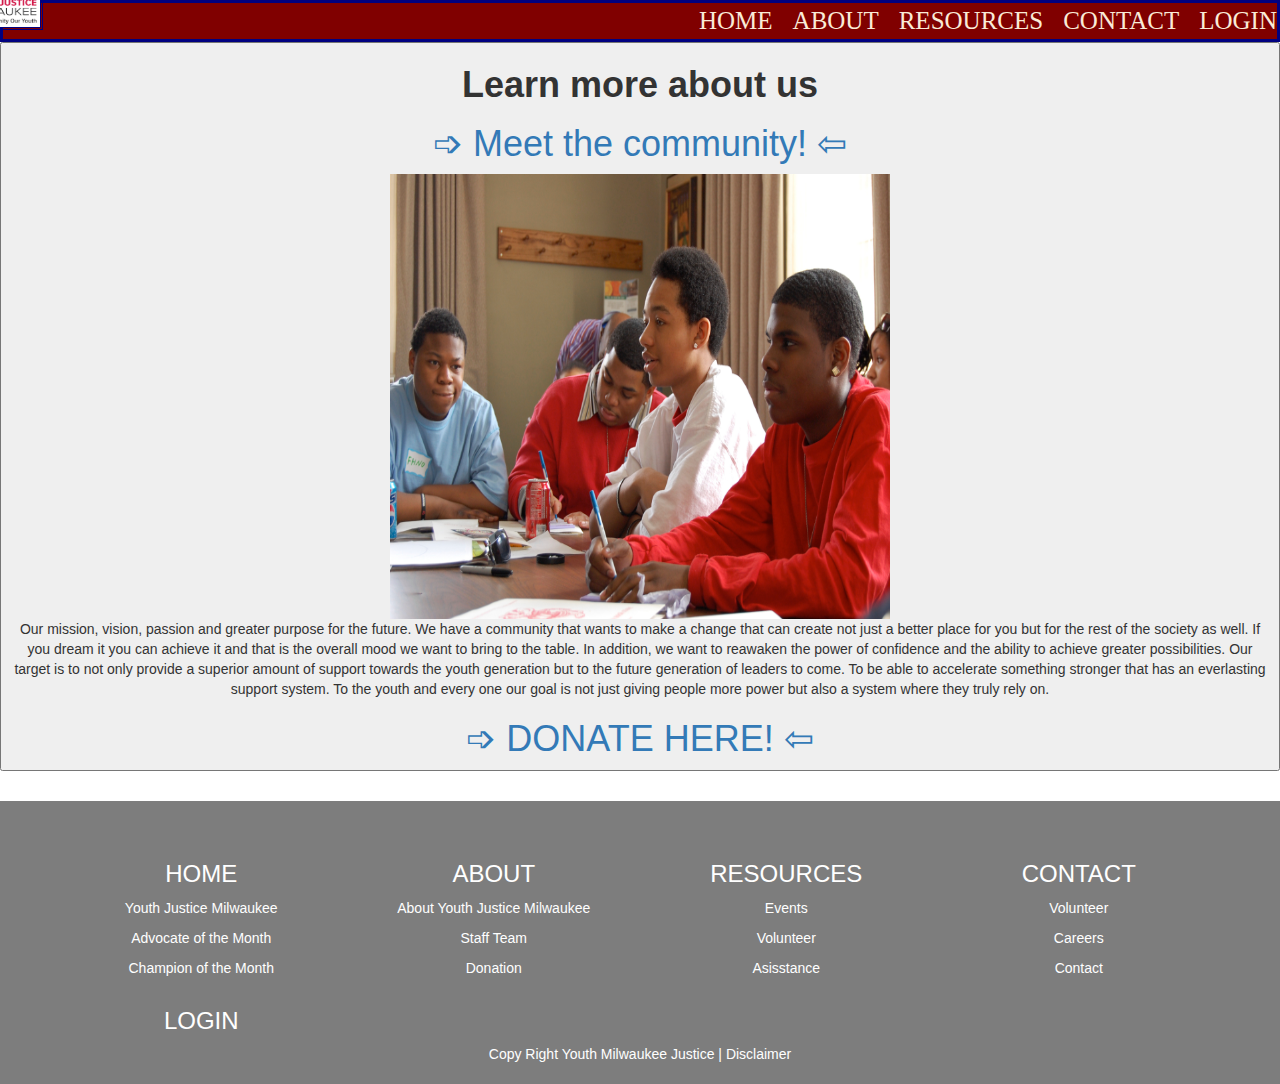
<file: ContactPage/Pages/about.html>
<!DOCTYPE html>
<html lang="en">

<head>
    <meta charset="UTF-8">
    <meta name="viewport" content="width=device-width, initial-scale=1.0">
    <meta http-equiv="X-UA-Compatible" content="ie=edge">
    <!-- <link rel="stylesheet" href="../ContactPage/Styles/Global.css"> -->
    <link rel="stylesheet" href="../Styles/Contact.css">
    <link rel="stylesheet" href="../Styles/Global.css">
    <link rel="stylesheet" href="../Styles/homepage.css">


    <link href="https://fonts.googleapis.com/css?family=Lobster+Two&display=swap" rel="stylesheet">
    <link rel="stylesheet" href="https://stackpath.bootstrapcdn.com/bootstrap/3.4.1/css/bootstrap.min.css"
        integrity="sha384-HSMxcRTRxnN+Bdg0JdbxYKrThecOKuH5zCYotlSAcp1+c8xmyTe9GYg1l9a69psu" crossorigin="anonymous">
    <title>About Page</title>
</head>

<body>
    <div>
        <nav>
            <img class="img" src="../Resources/YJMLOGO.JPG" alt="logo">
            <a class="a" href="../index.html">HOME</a>
            <a class="a" href="#">ABOUT</a>
            <a class="a" href="../Pages/resources.html">RESOURCES</a>
            <a class="a" href="../Pages/contact.html">CONTACT</a>
            <a class="a" href="../Pages/login.html">LOGIN</a>

            <link rel="stylesheet" href="../Pages/about.html">
            <link rel="stylesheet" href="../Pages/contact.html">
            <link rel="stylesheet" href="../Pages/staffteam.html">
            <link rel="stylesheet" href="../Pages/donate.html">
        </nav>
    </div>


    <body style="background-color:white"></body>


    </div>




    <button>
        <h1> <b>Learn more about us </b> </h1>
        <h1><a href="../Pages/staffteam.html" class="hover-footer"> ➩ Meet the community! ⇦ </a> </h1>
        <img src="../Resources/staffsupport.jpg" alt="3" style="width:500px;height:445px;" >


        </a> </h1>


        <p>
            Our mission, vision, passion and greater purpose for the future. We have a community that wants to make a
            change
            that can create not just a better place for you but for the rest of the society as well.
            If you dream it you can achieve it and that is the overall mood we want to bring to the table. In addition,
            we
            want to reawaken the power of confidence and the ability to achieve greater possibilities.
            Our target is to not only provide a superior amount of support towards the youth generation but to the
            future
            generation of leaders to come. To be able to accelerate something stronger that has an everlasting support
            system. To the youth and every one our goal is not just giving people more power but also a system where
            they
            truly rely on.
            <h1><a href="../Pages/donate.html" class="hover-footer"> ➩ DONATE HERE! ⇦ </a> </h1>

        </button>     

                <p>



                    <div class="clr"> </div>

                    <br>

                    <div>
                        <footer>
                            <div class="container">
                                <div class="row">

                                    <div class="col-lg-3 col-md-2 col-sm-14 text-center">
                                        <h3>HOME</h3>
                                        <p><a href="#" class="hover-footer">Youth Justice Milwaukee</a></p>
                                        <p> <a href="#" class="hover-footer">Advocate of the Month</a> </p>
                                        <p><a href="#" class="hover-footer">Champion of the Month</a></p>
                                    </div>

                                    <div class="col-lg-3 col-md-2 col-sm-14 text-center">
                                        <h3>ABOUT</a></h3>
                                        <p><a href="../Pages/about.html" class="hover-footer">About Youth Justice
                                                Milwaukee</a>
                                        </p>
                                        <p><a href="../Pages/staffteam.html" class="hover-footer">Staff Team</a></p>
                                        <p> <a href="../Pages/donate.html" class="hover-footer">Donation</a> </p>
                                    </div>

                                    <div class="col-lg-3 col-md-2 col-sm-14 text-center">
                                        <h3>RESOURCES</a></h3>
                                        <p><a href="#" class="hover-footer">Events</a></p>
                                        <p><a href="#" class="hover-footer">Volunteer</a></p>
                                        <p> <a href="#" class="hover-footer">Asisstance</a> </p>
                                    </div>

                                    <div class="col-lg-3 col-md-2 col-sm-14 text-center">
                                        <h3>CONTACT</h3>
                                        <p> <a href="#" class="hover-footer">Volunteer</a> </p>
                                        <p><a href="#" class="hover-footer">Careers</a></p>
                                        <p><a href="#" class="hover-footer">Contact</a></p>
                                    </div>

                                    <div class="col-lg-3 col-md-2 col-sm-14 text-center">
                                        <h3>LOGIN</h3>
                                        <a href="https://www.facebook.com/groups/YouthJusticeMilwaukee">
                                            <span class="fab fa-facebook-square"></span></a>
                                        <a href="#">
                                            <span class="fas fa-envelope"></span></a>
                                    </div>
                                </div>
                                <div class="row text-center">
                                    <p>Copy Right Youth Milwaukee Justice | <a href="#">Disclaimer</a> </p>
                                </div>
                            </div>
                        </footer>
                    </div>

                    <script src="https://code.jquery.com/jquery-1.12.4.min.js"
                        integrity="sha384-nvAa0+6Qg9clwYCGGPpDQLVpLNn0fRaROjHqs13t4Ggj3Ez50XnGQqc/r8MhnRDZ"
                        crossorigin="anonymous">
                    </script>

                    <script src="https://stackpath.bootstrapcdn.com/bootstrap/3.4.1/js/bootstrap.min.js"
                        integrity="sha384-aJ21OjlMXNL5UyIl/XNwTMqvzeRMZH2w8c5cRVpzpU8Y5bApTppSuUkhZXN0VxHd"
                        crossorigin="anonymous">
                    </script>

</body>

</html>
</file>
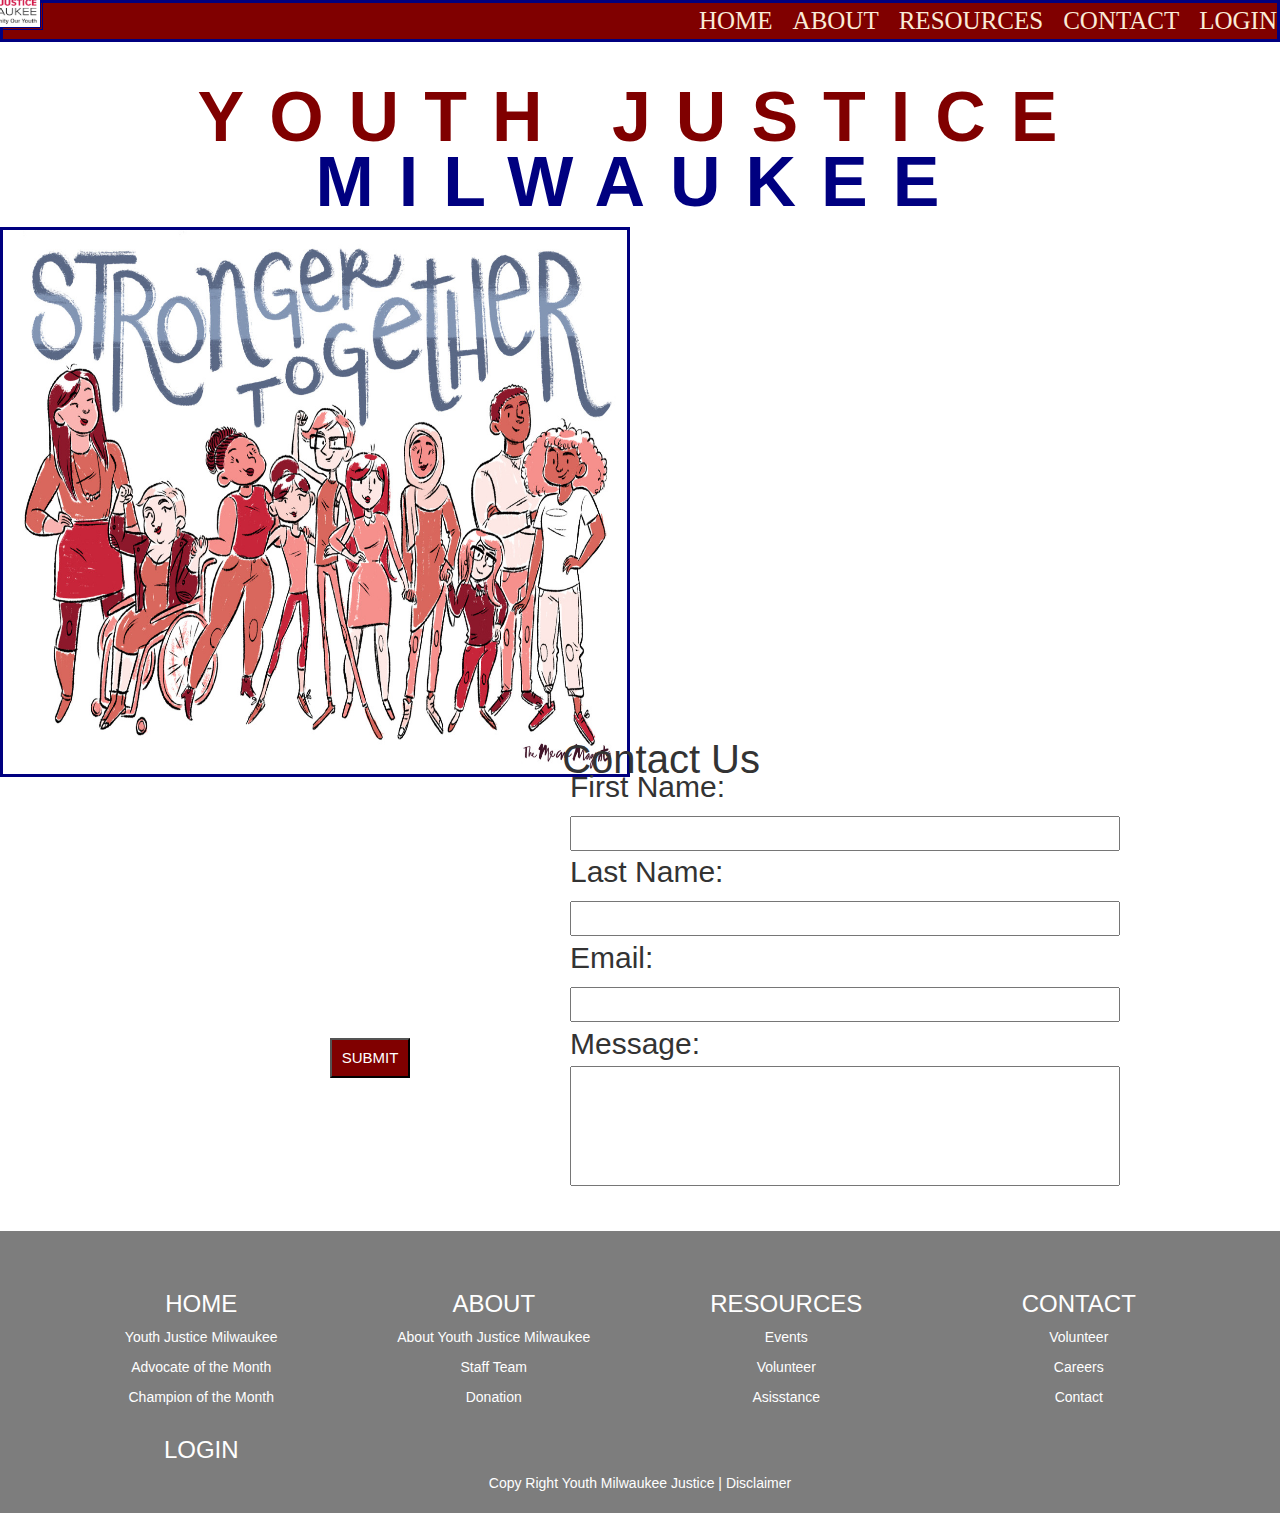
<file: ContactPage/Pages/contact.html>
<!DOCTYPE html>
<html lang="en">

<head>
    <meta charset="UTF-8">
    <meta name="viewport" content="width=device-width, initial-scale=1.0">
    <meta http-equiv="X-UA-Compatible" content="ie=edge">
    <!-- <link rel="stylesheet" href="../ContactPage/Styles/Global.css"> -->
    <link rel="stylesheet" href="../Styles/Contact.css">
    <link href="https://fonts.googleapis.com/css?family=Lobster+Two&display=swap" rel="stylesheet">
    <link rel="stylesheet" href="https://stackpath.bootstrapcdn.com/bootstrap/3.4.1/css/bootstrap.min.css"
        integrity="sha384-HSMxcRTRxnN+Bdg0JdbxYKrThecOKuH5zCYotlSAcp1+c8xmyTe9GYg1l9a69psu" crossorigin="anonymous">
    <title>Contact Page</title>
</head>

<body>
    <div>
        <nav>
            <img class="img" src="../Resources/YJMLOGO.JPG" alt="logo">
            <a class="a" href="../index.html">HOME</a>
            <a class="a" href="../Pages/about.html">ABOUT</a>
            <a class="a" href="../Pages/resources.html">RESOURCES</a>
            <a class="a" href="#">CONTACT</a>
            <a class="a" href="../Pages/login.html">LOGIN</a>
        </nav>
    </div>

    <div class="padding" style="text-align: center">
        <p class="p" style="color: maroon; letter-spacing: 25px;">
            <strong>YOUTH JUSTICE</strong>
        </p>
        <p class="p" style="color: navy; margin-top: -4.5rem; letter-spacing: 25px;">
            <strong>MILWAUKEE</strong>
        </p>
    </div>

    <div>
        <img class="img2" src="../Resources/stronger.jpg" alt="power">
    </div>

    <div>
        <h3 style="font-size: 40px;float: right; margin-top: -4rem; margin-right: 52rem;">Contact Us</h3>
    </div>
    <br>

    <div class="padding1" style="float: right; margin-top: -4rem; margin-right: 16rem">
        <p style="font-size: 30px;">First Name: <br>
            <input class="box-height" class="w3-input w3-border" type="text">
        </p>
    </div>

    <div class="padding1" style="float: right; margin-top: -4rem; margin-right: 16rem">
        <p style="font-size: 30px;">Last Name: <br>
            <input class="box-height" class="w3-input w3-border" type="text">
        </p>
    </div>

    <div class="padding1" style="float: right; margin-top: -4rem; margin-right: 16rem">
        <p style="font-size: 30px;">Email: <br>
            <input class="box-height" class="w3-input w3-border" type="text">
        </p>
    </div>

    <div class="padding1" style="float: right; margin-top: -4rem; margin-right: 16rem">
        <p style="font-size: 30px;">Message: <br>
            <input class="box-height1" class="w3-input w3-border" type="text">
        </p>
    </div>

    <div>
        <button class="button"
            style="height:40px; width:80px; float:right; margin-right:16rem; margin-top:-1rem">SUBMIT</button>
    </div>

    <div class="clr"> </div>

    <br>

    <div>
        <footer>
            <div class="container">
                <div class="row">

                    <div class="col-lg-3 col-md-2 col-sm-14 text-center">
                        <h3>HOME</h3>
                        <p><a href="#" class="hover-footer">Youth Justice Milwaukee</a></p>
                        <p> <a href="#" class="hover-footer">Advocate of the Month</a> </p>
                        <p><a href="#" class="hover-footer">Champion of the Month</a></p>
                    </div>

                    <div class="col-lg-3 col-md-2 col-sm-14 text-center">
                        <h3>ABOUT</a></h3>
                        <p><a href="#" class="hover-footer">About Youth Justice Milwaukee</a></p>
                        <p><a href="#" class="hover-footer">Staff Team</a></p>
                        <p> <a href="#" class="hover-footer">Donation</a> </p>
                    </div>

                    <div class="col-lg-3 col-md-2 col-sm-14 text-center">
                        <h3>RESOURCES</a></h3>
                        <p><a href="#" class="hover-footer">Events</a></p>
                        <p><a href="#" class="hover-footer">Volunteer</a></p>
                        <p> <a href="#" class="hover-footer">Asisstance</a> </p>
                    </div>

                    <div class="col-lg-3 col-md-2 col-sm-14 text-center">
                        <h3>CONTACT</h3>
                        <p> <a href="#" class="hover-footer">Volunteer</a> </p>
                        <p><a href="#" class="hover-footer">Careers</a></p>
                        <p><a href="#" class="hover-footer">Contact</a></p>
                    </div>

                    <div class="col-lg-3 col-md-2 col-sm-14 text-center">
                        <h3>LOGIN</h3>
                        <a href="https://www.facebook.com/groups/YouthJusticeMilwaukee">
                            <span class="fab fa-facebook-square"></span></a>
                        <a href="#">
                            <span class="fas fa-envelope"></span></a>
                    </div>
                </div>
                <div class="row text-center">
                    <p>Copy Right Youth Milwaukee Justice | <a href="#">Disclaimer</a> </p>
                </div>
            </div>
        </footer>
    </div>

    <script src="https://code.jquery.com/jquery-1.12.4.min.js"
        integrity="sha384-nvAa0+6Qg9clwYCGGPpDQLVpLNn0fRaROjHqs13t4Ggj3Ez50XnGQqc/r8MhnRDZ" crossorigin="anonymous">
    </script>

    <script src="https://stackpath.bootstrapcdn.com/bootstrap/3.4.1/js/bootstrap.min.js"
        integrity="sha384-aJ21OjlMXNL5UyIl/XNwTMqvzeRMZH2w8c5cRVpzpU8Y5bApTppSuUkhZXN0VxHd" crossorigin="anonymous">
    </script>

</body>

</html>
</file>
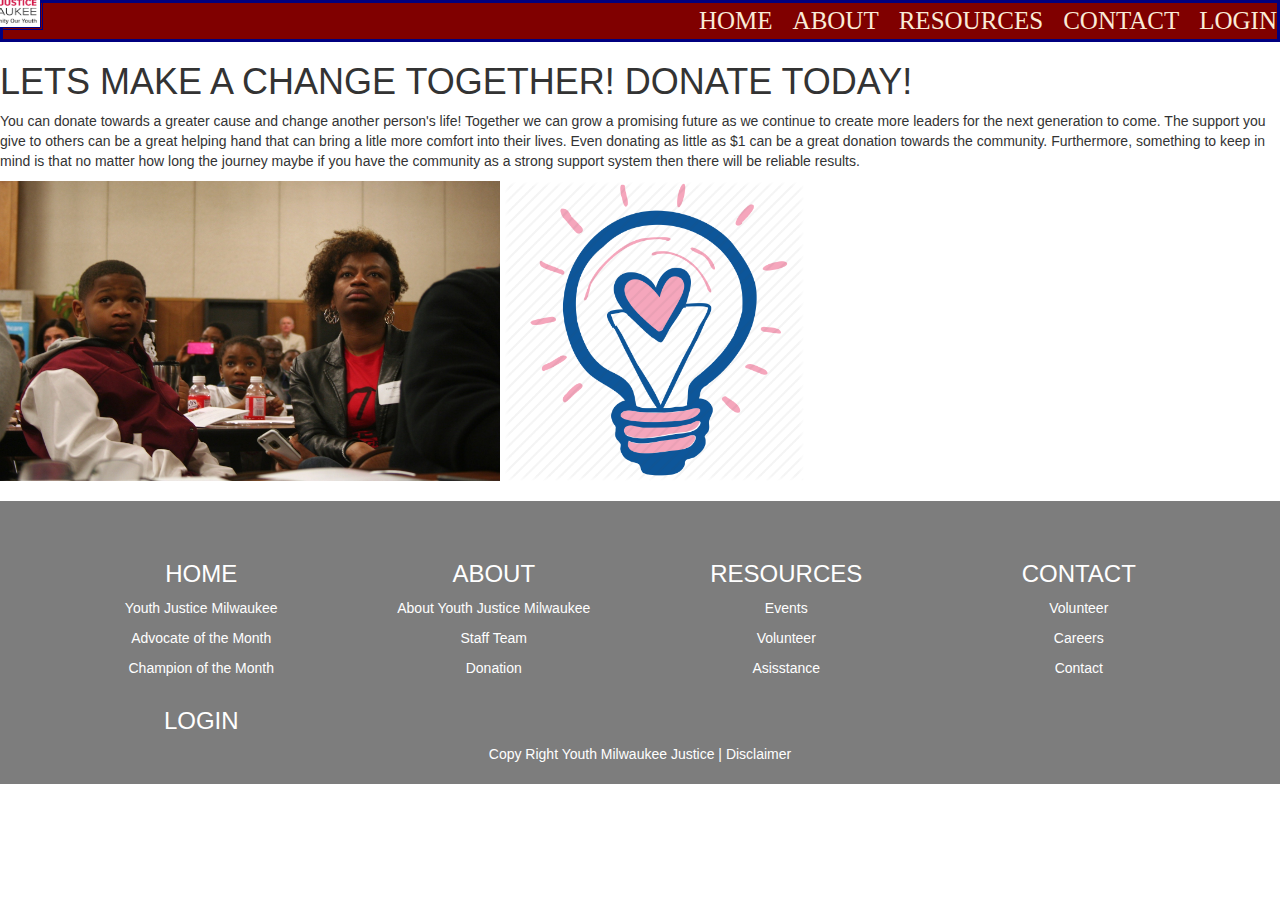
<file: ContactPage/Pages/donate.html>
<!DOCTYPE html>
<html lang="en">

<head>
    <meta charset="UTF-8">
    <meta name="viewport" content="width=device-width, initial-scale=1.0">
    <meta http-equiv="X-UA-Compatible" content="ie=edge">
    <!-- <link rel="stylesheet" href="../ContactPage/Styles/Global.css"> -->
    <link rel="stylesheet" href="../Styles/Contact.css">
    <link rel="stylesheet" href="../Styles/Global.css">
    <link rel="stylesheet" href="../Styles/homepage.css">


    <link href="https://fonts.googleapis.com/css?family=Lobster+Two&display=swap" rel="stylesheet">
    <link rel="stylesheet" href="https://stackpath.bootstrapcdn.com/bootstrap/3.4.1/css/bootstrap.min.css"
        integrity="sha384-HSMxcRTRxnN+Bdg0JdbxYKrThecOKuH5zCYotlSAcp1+c8xmyTe9GYg1l9a69psu" crossorigin="anonymous">
    <title>DONATE</title>
</head>

<body>
    <div>
        <nav>
            <img class="img" src="../Resources/YJMLOGO.JPG" alt="logo">

            <a class="a" href="../index.html">HOME</a>
            <a class="a" href="#">ABOUT</a>
            <a class="a" href="../Pages/resources.html">RESOURCES</a>
            <a class="a" href="../Pages/contact.html">CONTACT</a>
            <a class="a" href="../Pages/login.html">LOGIN</a>

            <link rel="stylesheet" href="../Pages/about.html">
            <link rel="stylesheet" href="../Pages/contact.html">
            <link rel="stylesheet" href="../Pages/staffteam.html">
            <link rel="stylesheet" href="../Pages/donate.html">
        </nav>
    </div>


    </style>
    </head>

    <body>

        <H1>LETS MAKE A CHANGE TOGETHER! DONATE TODAY!

        </H1>

        <p>You can donate towards a greater cause and change another person's life! Together we can grow a promising
            future as we continue to create more leaders for the next
            generation to come. The support you give to others can be a great helping hand that can bring a litle more
            comfort into their lives. Even donating as little as $1 can
            be a great donation towards the community. Furthermore, something to keep in mind is that no matter how long
            the journey maybe if you have the community as a strong support
            system then there will be reliable results.

        </p>



        <script src="https://apps.elfsight.com/p/platform.js" defer></script>
        <div class="elfsight-app-58a3686c-dd8d-4c69-a2bd-d6ad7a552ba6">
        </div>
        <img src="../Resources/sharleenmoore.jpg" alt="moore1" width="30%">
        <img src="../Resources/llove.png" alt=""  style="width:300px;height:300px;">





        <div class="clr"> </div>

        <br>

        <div>
            <footer>
                <div class="container">
                    <div class="row">

                        <div class="col-lg-3 col-md-2 col-sm-14 text-center">
                            <h3>HOME</h3>
                            <p><a href="#" class="hover-footer">Youth Justice Milwaukee</a></p>
                            <p> <a href="#" class="hover-footer">Advocate of the Month</a> </p>
                            <p><a href="#" class="hover-footer">Champion of the Month</a></p>
                        </div>

                        <div class="col-lg-3 col-md-2 col-sm-14 text-center">
                            <h3>ABOUT</a></h3>
                            <p><a href="../Pages/about.html" class="hover-footer">About Youth Justice Milwaukee</a></p>
                            <p><a href="../Pages/staffteam.html" class="hover-footer">Staff Team</a></p>
                            <p> <a href="../Pages/donate.html" class="hover-footer">Donation</a> </p>
                        </div>

                        <div class="col-lg-3 col-md-2 col-sm-14 text-center">
                            <h3>RESOURCES</a></h3>
                            <p><a href="#" class="hover-footer">Events</a></p>
                            <p><a href="#" class="hover-footer">Volunteer</a></p>
                            <p> <a href="#" class="hover-footer">Asisstance</a> </p>
                        </div>

                        <div class="col-lg-3 col-md-2 col-sm-14 text-center">
                            <h3>CONTACT</h3>
                            <p> <a href="#" class="hover-footer">Volunteer</a> </p>
                            <p><a href="#" class="hover-footer">Careers</a></p>
                            <p><a href="#" class="hover-footer">Contact</a></p>
                        </div>

                        <div class="col-lg-3 col-md-2 col-sm-14 text-center">
                            <h3>LOGIN</h3>
                            <a href="https://www.facebook.com/groups/YouthJusticeMilwaukee">
                                <span class="fab fa-facebook-square"></span></a>
                            <a href="#">
                                <span class="fas fa-envelope"></span></a>
                        </div>
                    </div>
                    <div class="row text-center">
                        <p>Copy Right Youth Milwaukee Justice | <a href="#">Disclaimer</a> </p>
                    </div>
                </div>
            </footer>
        </div>

        <script src="https://code.jquery.com/jquery-1.12.4.min.js"
            integrity="sha384-nvAa0+6Qg9clwYCGGPpDQLVpLNn0fRaROjHqs13t4Ggj3Ez50XnGQqc/r8MhnRDZ" crossorigin="anonymous">
        </script>

        <script src="https://stackpath.bootstrapcdn.com/bootstrap/3.4.1/js/bootstrap.min.js"
            integrity="sha384-aJ21OjlMXNL5UyIl/XNwTMqvzeRMZH2w8c5cRVpzpU8Y5bApTppSuUkhZXN0VxHd" crossorigin="anonymous">
        </script>

    </body>

</html>
</file>
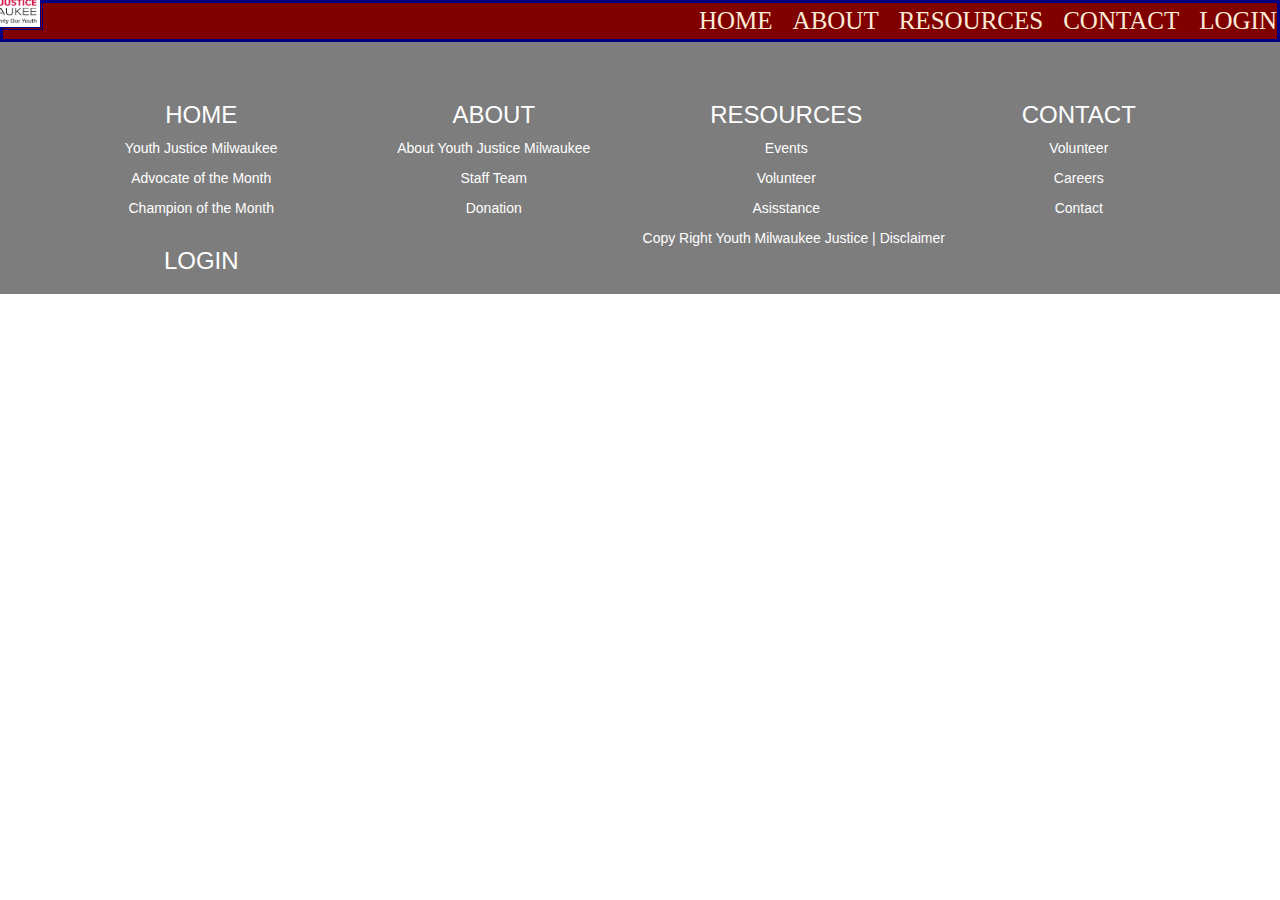
<file: ContactPage/Pages/login.html>
<!DOCTYPE html>
<html lang="en">

<head>
    <meta charset="UTF-8">
    <meta name="viewport" content="width=device-width, initial-scale=1.0">
    <meta http-equiv="X-UA-Compatible" content="ie=edge">
    <!-- <link rel="stylesheet" href="../ContactPage/Styles/Global.css"> -->
    <link rel="stylesheet" href="../Styles/Contact.css">
    <link href="https://fonts.googleapis.com/css?family=Lobster+Two&display=swap" rel="stylesheet">
    <link rel="stylesheet" href="https://stackpath.bootstrapcdn.com/bootstrap/3.4.1/css/bootstrap.min.css"
        integrity="sha384-HSMxcRTRxnN+Bdg0JdbxYKrThecOKuH5zCYotlSAcp1+c8xmyTe9GYg1l9a69psu" crossorigin="anonymous">
    <title>Login Page</title>
</head>

<body>
    <div>
        <nav>
            <img class="img" src="../Resources/YJMLOGO.JPG" alt="logo">
            <a class="a" href="../index.html">HOME</a>
            <a class="a" href="../Pages/about.html">ABOUT</a>
            <a class="a" href="../Pages/resources.html">RESOURCES</a>
            <a class="a" href="../Pages/contact.html">CONTACT</a>
            <a class="a" href="#">LOGIN</a>
        </nav>
    </div>




    <div>
        <footer>
            <div class="container">
                <div class="row">
                    <div class="col-lg-3 col-md-2 col-sm-14 text-center">
                        <h3>HOME</h3>
                        <p><a href="#" class="hover-footer">Youth Justice Milwaukee</a></p>
                        <p> <a href="#" class="hover-footer">Advocate of the Month</a> </p>
                        <p><a href="#" class="hover-footer">Champion of the Month</a></p>
                    </div>

                    <div class="col-lg-3 col-md-2 col-sm-14 text-center">
                        <h3>ABOUT</a></h3>
                        <p><a href="#" class="hover-footer">About Youth Justice Milwaukee</a></p>
                        <p><a href="#" class="hover-footer">Staff Team</a></p>
                        <p> <a href="#" class="hover-footer">Donation</a> </p>
                    </div>

                    <div class="col-lg-3 col-md-2 col-sm-14 text-center">
                        <h3>RESOURCES</a></h3>
                        <p><a href="#" class="hover-footer">Events</a></p>
                        <p><a href="#" class="hover-footer">Volunteer</a></p>
                        <p> <a href="#" class="hover-footer">Asisstance</a> </p>
                    </div>

                    <div class="col-lg-3 col-md-2 col-sm-14 text-center">
                        <h3>CONTACT</h3>
                        <p> <a href="#" class="hover-footer">Volunteer</a> </p>
                        <p><a href="#" class="hover-footer">Careers</a></p>
                        <p><a href="#" class="hover-footer">Contact</a></p>
                    </div>

                    <div class="col-lg-3 col-md-2 col-sm-14 text-center">
                        <h3>LOGIN</h3>
                        <a href="https://www.facebook.com/groups/YouthJusticeMilwaukee">
                            <span class="fab fa-facebook-square"></span></a>
                        <a href="#">
                            <span class="fas fa-envelope"></span></a>
                    </div>
                <div class="row text-center">
                    <p>Copy Right Youth Milwaukee Justice | <a href="#">Disclaimer</a> </p>
                </div>
            </div>
        </footer>
    </div>

    <script src="https://code.jquery.com/jquery-1.12.4.min.js"
        integrity="sha384-nvAa0+6Qg9clwYCGGPpDQLVpLNn0fRaROjHqs13t4Ggj3Ez50XnGQqc/r8MhnRDZ" crossorigin="anonymous">
    </script>

    <script src="https://stackpath.bootstrapcdn.com/bootstrap/3.4.1/js/bootstrap.min.js"
        integrity="sha384-aJ21OjlMXNL5UyIl/XNwTMqvzeRMZH2w8c5cRVpzpU8Y5bApTppSuUkhZXN0VxHd" crossorigin="anonymous">
    </script>

</body>

</html>
</file>
<file: ContactPage/Styles/Contact.css>
.a {
    color: antiquewhite;
    text-decoration: none;
    font-family: fantasy;
    font-weight: 5;
    margin-left: 2rem;
    font-size: 2.5rem;
}

.a:hover {
    color: #b76e79;
    font-size: 2.5rem;
    transition: ease-out;
}
nav{
    text-align: right;
    font-size: 0;
    border: solid;
    border-color: navy;
    background-color: maroon
}
a{
    color: antiquewhite;
}


.img {
    width: 85px;
    height: 70px;
    border: double;
    border-color: navy; 
    float: left;
    margin-left: -13px;
    margin-top: -0.9rem;
    margin-left: -4.5rem;
    margin-top: -4.3rem;
}
.img2 {
    width: 630px;
    height: 550px; 
    float: left;
    margin-top: -4rem;
    border: solid navy
}

.p {
    font-size: 70px;
}

.padding {
    padding-top: 2.5rem;
    padding-bottom: 2.5rem
}

.padding1 {
    padding-top: 1.5rem;
    padding-bottom: 1.5rem
}

.box-height {
    height: 35px;
    width: 550px;
    font-size: 20px
}

.box-height1 {
    height: 120px;
    width: 550px;
    font-size: 20px
}

.button {
    background-color: maroon;
    color: white;
    font-size: 15px
}



footer {
    background-color: #00000082;
    color: white;
    padding-top: 4rem;
    padding-bottom: 1rem;

}

footer a {
    color: white;

}

.clr {
    clear: both;
}
</file>
<file: ContactPage/Styles/homepage.css>
body,
h1,
h2,
h3,
h4,
h5,
h6 {
  font-family: "Lato", sans-serif
}

.w3-bar,
h1,
button {
  font-family: "Montserrat", sans-serif;
}

.fa-anchor,
.fa-coffee {
  font-size: 200px
}

.w3-bar {
  background-color: maroon !important
}

img {
  width: 500px;
  height: 300px;
}
.showcase {
    position: fixed;
    z-index: -1;
   
}

.sticky {
    position: fixed;
    top: 0;
    width: 100%;
  }

  .video-container {
      width: 100%;
      height: 600px;
      overflow: hidden;
      position: fixed;
  }

  video {
      min-width: 100%;
      min-height: 25%;
      position: absolute;
      top: 0;
      bottom:0;
      left: 0;
       right: 0;
       z-index: -1;
  }
  
  .article1 { margin-top: 20rem

  }

  .text1 {
      float: left;
      margin-right: 10.0rem !important
  }
</file>
<file: ContactPage/Styles/Global.css>
/* W3.CSS 4.12 November 2018 by Jan Egil and Borge Refsnes */
html {
    box-sizing: border-box
}

*,
*:before,
*:after {
    box-sizing: inherit
}

/* Extract from normalize.css by Nicolas Gallagher and Jonathan Neal git.io/normalize */
html {
    -ms-text-size-adjust: 100%;
    -webkit-text-size-adjust: 100%
}

body {
    margin: 0
}

article,
aside,
details,
figcaption,
figure,
footer,
header,
main,
menu,
nav,
section,
summary {
    display: block
}

audio,
canvas,
progress,
video {
    display: inline-block
}

progress {
    vertical-align: baseline
}

audio:not([controls]) {
    display: none;
    height: 0
}

[hidden],
template {
    display: none
}

a {
    background-color: transparent;
    -webkit-text-decoration-skip: objects
}

a:active,
a:hover {
    outline-width: 0
}

abbr[title] {
    border-bottom: none;
    text-decoration: underline;
    text-decoration: underline dotted
}

dfn {
    font-style: italic
}

mark {
    background: #ff0;
    color: #000
}

small {
    font-size: 80%
}

sub,
sup {
    font-size: 75%;
    line-height: 0;
    position: relative;
    vertical-align: baseline
}

sub {
    bottom: -0.25em
}

sup {
    top: -0.5em
}

figure {
    margin: 1em 40px
}

img {
    border-style: none
}

svg:not(:root) {
    overflow: hidden
}

code,
kbd,
pre,
samp {
    font-family: monospace, monospace;
    font-size: 1em
}

hr {
    box-sizing: content-box;
    height: 0;
    overflow: visible
}

button,
input,
select,
textarea {
    font: inherit;
    margin: 0
}

optgroup {
    font-weight: bold
}

button,
input {
    overflow: visible
}

button,
select {
    text-transform: none
}

button,
html [type=button],
[type=reset],
[type=submit] {
    -webkit-appearance: button
}

button::-moz-focus-inner,
[type=button]::-moz-focus-inner,
[type=reset]::-moz-focus-inner,
[type=submit]::-moz-focus-inner {
    border-style: none;
    padding: 0
}

button:-moz-focusring,
[type=button]:-moz-focusring,
[type=reset]:-moz-focusring,
[type=submit]:-moz-focusring {
    outline: 1px dotted ButtonText
}

fieldset {
    border: 1px solid #c0c0c0;
    margin: 0 2px;
    padding: .35em .625em .75em
}

legend {
    color: inherit;
    display: table;
    max-width: 100%;
    padding: 0;
    white-space: normal
}

textarea {
    overflow: auto
}

[type=checkbox],
[type=radio] {
    padding: 0
}

[type=number]::-webkit-inner-spin-button,
[type=number]::-webkit-outer-spin-button {
    height: auto
}

[type=search] {
    -webkit-appearance: textfield;
    outline-offset: -2px
}

[type=search]::-webkit-search-cancel-button,
[type=search]::-webkit-search-decoration {
    -webkit-appearance: none
}

::-webkit-input-placeholder {
    color: inherit;
    opacity: 0.54
}

::-webkit-file-upload-button {
    -webkit-appearance: button;
    font: inherit
}

/* End extract */
html,
body {
    font-family: Verdana, sans-serif;
    font-size: 15px;
    line-height: 1.5
}

html {
    overflow-x: hidden
}

h1 {
    font-size: 36px
}

h2 {
    font-size: 30px
}

h3 {
    font-size: 24px
}

h4 {
    font-size: 20px
}

h5 {
    font-size: 18px
}

h6 {
    font-size: 16px
}

.w3-serif {
    font-family: serif
}

h1,
h2,
h3,
h4,
h5,
h6 {
    font-family: "Segoe UI", Arial, sans-serif;
    font-weight: 400;
    margin: 10px 0
}

.w3-wide {
    letter-spacing: 4px
}

hr {
    border: 0;
    border-top: 1px solid #eee;
    margin: 20px 0
}

.w3-image {
    max-width: 100%;
    height: auto
}

img {
    vertical-align: middle
}

a {
    color: inherit
}

.w3-table,
.w3-table-all {
    border-collapse: collapse;
    border-spacing: 0;
    width: 100%;
    display: table
}

.w3-table-all {
    border: 1px solid #ccc
}

.w3-bordered tr,
.w3-table-all tr {
    border-bottom: 1px solid #ddd
}

.w3-striped tbody tr:nth-child(even) {
    background-color: #f1f1f1
}

.w3-table-all tr:nth-child(odd) {
    background-color: #fff
}

.w3-table-all tr:nth-child(even) {
    background-color: #f1f1f1
}

.w3-hoverable tbody tr:hover,
.w3-ul.w3-hoverable li:hover {
    background-color: #ccc
}

.w3-centered tr th,
.w3-centered tr td {
    text-align: center
}

.w3-table td,
.w3-table th,
.w3-table-all td,
.w3-table-all th {
    padding: 8px 8px;
    display: table-cell;
    text-align: left;
    vertical-align: top
}

.w3-table th:first-child,
.w3-table td:first-child,
.w3-table-all th:first-child,
.w3-table-all td:first-child {
    padding-left: 16px
}

.w3-btn,
.w3-button {
    border: none;
    display: inline-block;
    padding: 8px 16px;
    vertical-align: middle;
    overflow: hidden;
    text-decoration: none;
    color: inherit;
    background-color: inherit;
    text-align: center;
    cursor: pointer;
    white-space: nowrap
}

.w3-btn:hover {
    box-shadow: 0 8px 16px 0 rgba(0, 0, 0, 0.2), 0 6px 20px 0 rgba(0, 0, 0, 0.19)
}

.w3-btn,
.w3-button {
    -webkit-touch-callout: none;
    -webkit-user-select: none;
    -khtml-user-select: none;
    -moz-user-select: none;
    -ms-user-select: none;
    user-select: none
}

.w3-disabled,
.w3-btn:disabled,
.w3-button:disabled {
    cursor: not-allowed;
    opacity: 0.3
}

.w3-disabled *,
:disabled * {
    pointer-events: none
}

.w3-btn.w3-disabled:hover,
.w3-btn:disabled:hover {
    box-shadow: none
}

.w3-badge,
.w3-tag {
    background-color: #000;
    color: #fff;
    display: inline-block;
    padding-left: 8px;
    padding-right: 8px;
    text-align: center
}

.w3-badge {
    border-radius: 50%
}

.w3-ul {
    list-style-type: none;
    padding: 0;
    margin: 0
}

.w3-ul li {
    padding: 8px 16px;
    border-bottom: 1px solid #ddd
}

.w3-ul li:last-child {
    border-bottom: none
}

.w3-tooltip,
.w3-display-container {
    position: relative
}

.w3-tooltip .w3-text {
    display: none
}

.w3-tooltip:hover .w3-text {
    display: inline-block
}

.w3-ripple:active {
    opacity: 0.5
}

.w3-ripple {
    transition: opacity 0s
}

.w3-input {
    padding: 8px;
    display: block;
    border: none;
    border-bottom: 1px solid #ccc;
    width: 100%
}

.w3-select {
    padding: 9px 0;
    width: 100%;
    border: none;
    border-bottom: 1px solid #ccc
}

.w3-dropdown-click,
.w3-dropdown-hover {
    position: relative;
    display: inline-block;
    cursor: pointer
}

.w3-dropdown-hover:hover .w3-dropdown-content {
    display: block
}

.w3-dropdown-hover:first-child,
.w3-dropdown-click:hover {
    background-color: #ccc;
    color: #000
}

.w3-dropdown-hover:hover>.w3-button:first-child,
.w3-dropdown-click:hover>.w3-button:first-child {
    background-color: #ccc;
    color: #000
}

.w3-dropdown-content {
    cursor: auto;
    color: #000;
    background-color: #fff;
    display: none;
    position: absolute;
    min-width: 160px;
    margin: 0;
    padding: 0;
    z-index: 1
}

.w3-check,
.w3-radio {
    width: 24px;
    height: 24px;
    position: relative;
    top: 6px
}

.w3-sidebar {
    height: 100%;
    width: 200px;
    background-color: #fff;
    position: fixed !important;
    z-index: 1;
    overflow: auto
}

.w3-bar-block .w3-dropdown-hover,
.w3-bar-block .w3-dropdown-click {
    width: 100%
}

.w3-bar-block .w3-dropdown-hover .w3-dropdown-content,
.w3-bar-block .w3-dropdown-click .w3-dropdown-content {
    min-width: 100%
}

.w3-bar-block .w3-dropdown-hover .w3-button,
.w3-bar-block .w3-dropdown-click .w3-button {
    width: 100%;
    text-align: left;
    padding: 8px 16px
}

.w3-main,
#main {
    transition: margin-left .4s
}

.w3-modal {
    z-index: 3;
    display: none;
    padding-top: 100px;
    position: fixed;
    left: 0;
    top: 0;
    width: 100%;
    height: 100%;
    overflow: auto;
    background-color: rgb(0, 0, 0);
    background-color: rgba(0, 0, 0, 0.4)
}

.w3-modal-content {
    margin: auto;
    background-color: #fff;
    position: relative;
    padding: 0;
    outline: 0;
    width: 600px
}

.w3-bar {
    width: 100%;
    overflow: hidden
}

.w3-center .w3-bar {
    display: inline-block;
    width: auto
}

.w3-bar .w3-bar-item {
    padding: 8px 16px;
    float: left;
    width: auto;
    border: none;
    display: block;
    outline: 0
}

.w3-bar .w3-dropdown-hover,
.w3-bar .w3-dropdown-click {
    position: static;
    float: left
}

.w3-bar .w3-button {
    white-space: normal
}

.w3-bar-block .w3-bar-item {
    width: 100%;
    display: block;
    padding: 8px 16px;
    text-align: left;
    border: none;
    white-space: normal;
    float: none;
    outline: 0
}

.w3-bar-block.w3-center .w3-bar-item {
    text-align: center
}

.w3-block {
    display: block;
    width: 100%
}

.w3-responsive {
    display: block;
    overflow-x: auto
}

.w3-container:after,
.w3-container:before,
.w3-panel:after,
.w3-panel:before,
.w3-row:after,
.w3-row:before,
.w3-row-padding:after,
.w3-row-padding:before,
.w3-cell-row:before,
.w3-cell-row:after,
.w3-clear:after,
.w3-clear:before,
.w3-bar:before,
.w3-bar:after {
    content: "";
    display: table;
    clear: both
}

.w3-col,
.w3-half,
.w3-third,
.w3-twothird,
.w3-threequarter,
.w3-quarter {
    float: left;
    width: 100%
}

.w3-col.s1 {
    width: 8.33333%
}

.w3-col.s2 {
    width: 16.66666%
}

.w3-col.s3 {
    width: 24.99999%
}

.w3-col.s4 {
    width: 33.33333%
}

.w3-col.s5 {
    width: 41.66666%
}

.w3-col.s6 {
    width: 49.99999%
}

.w3-col.s7 {
    width: 58.33333%
}

.w3-col.s8 {
    width: 66.66666%
}

.w3-col.s9 {
    width: 74.99999%
}

.w3-col.s10 {
    width: 83.33333%
}

.w3-col.s11 {
    width: 91.66666%
}

.w3-col.s12 {
    width: 99.99999%
}

@media (min-width:601px) {
    .w3-col.m1 {
        width: 8.33333%
    }

    .w3-col.m2 {
        width: 16.66666%
    }

    .w3-col.m3,
    .w3-quarter {
        width: 24.99999%
    }

    .w3-col.m4,
    .w3-third {
        width: 33.33333%
    }

    .w3-col.m5 {
        width: 41.66666%
    }

    .w3-col.m6,
    .w3-half {
        width: 49.99999%
    }

    .w3-col.m7 {
        width: 58.33333%
    }

    .w3-col.m8,
    .w3-twothird {
        width: 66.66666%
    }

    .w3-col.m9,
    .w3-threequarter {
        width: 74.99999%
    }

    .w3-col.m10 {
        width: 83.33333%
    }

    .w3-col.m11 {
        width: 91.66666%
    }

    .w3-col.m12 {
        width: 99.99999%
    }
}

@media (min-width:993px) {
    .w3-col.l1 {
        width: 8.33333%
    }

    .w3-col.l2 {
        width: 16.66666%
    }

    .w3-col.l3 {
        width: 24.99999%
    }

    .w3-col.l4 {
        width: 33.33333%
    }

    .w3-col.l5 {
        width: 41.66666%
    }

    .w3-col.l6 {
        width: 49.99999%
    }

    .w3-col.l7 {
        width: 58.33333%
    }

    .w3-col.l8 {
        width: 66.66666%
    }

    .w3-col.l9 {
        width: 74.99999%
    }

    .w3-col.l10 {
        width: 83.33333%
    }

    .w3-col.l11 {
        width: 91.66666%
    }

    .w3-col.l12 {
        width: 99.99999%
    }
}

.w3-rest {
    overflow: hidden
}

.w3-stretch {
    margin-left: -16px;
    margin-right: -16px
}

.w3-content,
.w3-auto {
    margin-left: auto;
    margin-right: auto
}

.w3-content {
    max-width: 980px
}

.w3-auto {
    max-width: 1140px
}

.w3-cell-row {
    display: table;
    width: 100%
}

.w3-cell {
    display: table-cell
}

.w3-cell-top {
    vertical-align: top
}

.w3-cell-middle {
    vertical-align: middle
}

.w3-cell-bottom {
    vertical-align: bottom
}

.w3-hide {
    display: none !important
}

.w3-show-block,
.w3-show {
    display: block !important
}

.w3-show-inline-block {
    display: inline-block !important
}

@media (max-width:1205px) {
    .w3-auto {
        max-width: 95%
    }
}

@media (max-width:600px) {
    .w3-modal-content {
        margin: 0 10px;
        width: auto !important
    }

    .w3-modal {
        padding-top: 30px
    }

    .w3-dropdown-hover.w3-mobile .w3-dropdown-content,
    .w3-dropdown-click.w3-mobile .w3-dropdown-content {
        position: relative
    }

    .w3-hide-small {
        display: none !important
    }

    .w3-mobile {
        display: block;
        width: 100% !important
    }

    .w3-bar-item.w3-mobile,
    .w3-dropdown-hover.w3-mobile,
    .w3-dropdown-click.w3-mobile {
        text-align: center
    }

    .w3-dropdown-hover.w3-mobile,
    .w3-dropdown-hover.w3-mobile .w3-btn,
    .w3-dropdown-hover.w3-mobile .w3-button,
    .w3-dropdown-click.w3-mobile,
    .w3-dropdown-click.w3-mobile .w3-btn,
    .w3-dropdown-click.w3-mobile .w3-button {
        width: 100%
    }
}

@media (max-width:768px) {
    .w3-modal-content {
        width: 500px
    }

    .w3-modal {
        padding-top: 50px
    }
}

@media (min-width:993px) {
    .w3-modal-content {
        width: 900px
    }

    .w3-hide-large {
        display: none !important
    }

    .w3-sidebar.w3-collapse {
        display: block !important
    }
}

@media (max-width:992px) and (min-width:601px) {
    .w3-hide-medium {
        display: none !important
    }
}

@media (max-width:992px) {
    .w3-sidebar.w3-collapse {
        display: none
    }

    .w3-main {
        margin-left: 0 !important;
        margin-right: 0 !important
    }

    .w3-auto {
        max-width: 100%
    }
}

.w3-top,
.w3-bottom {
    position: fixed;
    width: 100%;
    z-index: 1
}

.w3-top {
    top: 0
}

.w3-bottom {
    bottom: 0
}

.w3-overlay {
    position: fixed;
    display: none;
    width: 100%;
    height: 100%;
    top: 0;
    left: 0;
    right: 0;
    bottom: 0;
    background-color: rgba(0, 0, 0, 0.5);
    z-index: 2
}

.w3-display-topleft {
    position: absolute;
    left: 0;
    top: 0
}

.w3-display-topright {
    position: absolute;
    right: 0;
    top: 0
}

.w3-display-bottomleft {
    position: absolute;
    left: 0;
    bottom: 0
}

.w3-display-bottomright {
    position: absolute;
    right: 0;
    bottom: 0
}

.w3-display-middle {
    position: absolute;
    top: 50%;
    left: 50%;
    transform: translate(-50%, -50%);
    -ms-transform: translate(-50%, -50%)
}

.w3-display-left {
    position: absolute;
    top: 50%;
    left: 0%;
    transform: translate(0%, -50%);
    -ms-transform: translate(-0%, -50%)
}

.w3-display-right {
    position: absolute;
    top: 50%;
    right: 0%;
    transform: translate(0%, -50%);
    -ms-transform: translate(0%, -50%)
}

.w3-display-topmiddle {
    position: absolute;
    left: 50%;
    top: 0;
    transform: translate(-50%, 0%);
    -ms-transform: translate(-50%, 0%)
}

.w3-display-bottommiddle {
    position: absolute;
    left: 50%;
    bottom: 0;
    transform: translate(-50%, 0%);
    -ms-transform: translate(-50%, 0%)
}

.w3-display-container:hover .w3-display-hover {
    display: block
}

.w3-display-container:hover span.w3-display-hover {
    display: inline-block
}

.w3-display-hover {
    display: none
}

.w3-display-position {
    position: absolute
}

.w3-circle {
    border-radius: 50%
}

.w3-round-small {
    border-radius: 2px
}

.w3-round,
.w3-round-medium {
    border-radius: 4px
}

.w3-round-large {
    border-radius: 8px
}

.w3-round-xlarge {
    border-radius: 16px
}

.w3-round-xxlarge {
    border-radius: 32px
}

.w3-row-padding,
.w3-row-padding>.w3-half,
.w3-row-padding>.w3-third,
.w3-row-padding>.w3-twothird,
.w3-row-padding>.w3-threequarter,
.w3-row-padding>.w3-quarter,
.w3-row-padding>.w3-col {
    padding: 0 8px
}

.w3-container,
.w3-panel {
    padding: 0.01em 16px
}

.w3-panel {
    margin-top: 16px;
    margin-bottom: 16px
}

.w3-code,
.w3-codespan {
    font-family: Consolas, "courier new";
    font-size: 16px
}

.w3-code {
    width: auto;
    background-color: #fff;
    padding: 8px 12px;
    border-left: 4px solid #4CAF50;
    word-wrap: break-word
}

.w3-codespan {
    color: crimson;
    background-color: #f1f1f1;
    padding-left: 4px;
    padding-right: 4px;
    font-size: 110%
}

.w3-card,
.w3-card-2 {
    box-shadow: 0 2px 5px 0 rgba(0, 0, 0, 0.16), 0 2px 10px 0 rgba(0, 0, 0, 0.12)
}

.w3-card-4,
.w3-hover-shadow:hover {
    box-shadow: 0 4px 10px 0 rgba(0, 0, 0, 0.2), 0 4px 20px 0 rgba(0, 0, 0, 0.19)
}

.w3-spin {
    animation: w3-spin 2s infinite linear
}

@keyframes w3-spin {
    0% {
        transform: rotate(0deg)
    }

    100% {
        transform: rotate(359deg)
    }
}

.w3-animate-fading {
    animation: fading 10s infinite
}

@keyframes fading {
    0% {
        opacity: 0
    }

    50% {
        opacity: 1
    }

    100% {
        opacity: 0
    }
}

.w3-animate-opacity {
    animation: opac 0.8s
}

@keyframes opac {
    from {
        opacity: 0
    }

    to {
        opacity: 1
    }
}

.w3-animate-top {
    position: relative;
    animation: animatetop 0.4s
}

@keyframes animatetop {
    from {
        top: -300px;
        opacity: 0
    }

    to {
        top: 0;
        opacity: 1
    }
}

.w3-animate-left {
    position: relative;
    animation: animateleft 0.4s
}

@keyframes animateleft {
    from {
        left: -300px;
        opacity: 0
    }

    to {
        left: 0;
        opacity: 1
    }
}

.w3-animate-right {
    position: relative;
    animation: animateright 0.4s
}

@keyframes animateright {
    from {
        right: -300px;
        opacity: 0
    }

    to {
        right: 0;
        opacity: 1
    }
}

.w3-animate-bottom {
    position: relative;
    animation: animatebottom 0.4s
}

@keyframes animatebottom {
    from {
        bottom: -300px;
        opacity: 0
    }

    to {
        bottom: 0;
        opacity: 1
    }
}

.w3-animate-zoom {
    animation: animatezoom 0.6s
}

@keyframes animatezoom {
    from {
        transform: scale(0)
    }

    to {
        transform: scale(1)
    }
}

.w3-animate-input {
    transition: width 0.4s ease-in-out
}

.w3-animate-input:focus {
    width: 100% !important
}

.w3-opacity,
.w3-hover-opacity:hover {
    opacity: 0.60
}

.w3-opacity-off,
.w3-hover-opacity-off:hover {
    opacity: 1
}

.w3-opacity-max {
    opacity: 0.25
}

.w3-opacity-min {
    opacity: 0.75
}

.w3-greyscale-max,
.w3-grayscale-max,
.w3-hover-greyscale:hover,
.w3-hover-grayscale:hover {
    filter: grayscale(100%)
}

.w3-greyscale,
.w3-grayscale {
    filter: grayscale(75%)
}

.w3-greyscale-min,
.w3-grayscale-min {
    filter: grayscale(50%)
}

.w3-sepia {
    filter: sepia(75%)
}

.w3-sepia-max,
.w3-hover-sepia:hover {
    filter: sepia(100%)
}

.w3-sepia-min {
    filter: sepia(50%)
}

.w3-tiny {
    font-size: 10px !important
}

.w3-small {
    font-size: 12px !important
}

.w3-medium {
    font-size: 15px !important
}

.w3-large {
    font-size: 18px !important
}

.w3-xlarge {
    font-size: 24px !important
}

.w3-xxlarge {
    font-size: 36px !important
}

.w3-xxxlarge {
    font-size: 48px !important
}

.w3-jumbo {
    font-size: 64px !important
}

.w3-left-align {
    text-align: left !important
}

.w3-right-align {
    text-align: right !important
}

.w3-justify {
    text-align: justify !important
}

.w3-center {
    text-align: center !important
}

.w3-border-0 {
    border: 0 !important
}

.w3-border {
    border: 1px solid #ccc !important
}

.w3-border-top {
    border-top: 1px solid #ccc !important
}

.w3-border-bottom {
    border-bottom: 1px solid #ccc !important
}

.w3-border-left {
    border-left: 1px solid #ccc !important
}

.w3-border-right {
    border-right: 1px solid #ccc !important
}

.w3-topbar {
    border-top: 6px solid #ccc !important
}

.w3-bottombar {
    border-bottom: 6px solid #ccc !important
}

.w3-leftbar {
    border-left: 6px solid #ccc !important
}

.w3-rightbar {
    border-right: 6px solid #ccc !important
}

.w3-section,
.w3-code {
    margin-top: 16px !important;
    margin-bottom: 16px !important
}

.w3-margin {
    margin: 16px !important
}

.w3-margin-top {
    margin-top: 16px !important
}

.w3-margin-bottom {
    margin-bottom: 16px !important
}

.w3-margin-left {
    margin-left: 16px !important
}

.w3-margin-right {
    margin-right: 16px !important
}

.w3-padding-small {
    padding: 4px 8px !important
}

.w3-padding {
    padding: 8px 16px !important
}

.w3-padding-large {
    padding: 12px 24px !important
}

.w3-padding-16 {
    padding-top: 16px !important;
    padding-bottom: 16px !important
}

.w3-padding-24 {
    padding-top: 24px !important;
    padding-bottom: 24px !important
}

.w3-padding-32 {
    padding-top: 32px !important;
    padding-bottom: 32px !important
}

.w3-padding-48 {
    padding-top: 48px !important;
    padding-bottom: 48px !important
}

.w3-padding-64 {
    padding-top: 64px !important;
    padding-bottom: 64px !important
}

.w3-left {
    float: left !important
}

.w3-right {
    float: right !important
}

.w3-button:hover {
    color: #000 !important;
    background-color: #ccc !important
}

.w3-transparent,
.w3-hover-none:hover {
    background-color: transparent !important
}

.w3-hover-none:hover {
    box-shadow: none !important
}

/* Colors */
.w3-amber,
.w3-hover-amber:hover {
    color: #000 !important;
    background-color: #ffc107 !important
}

.w3-aqua,
.w3-hover-aqua:hover {
    color: #000 !important;
    background-color: #00ffff !important
}

.w3-blue,
.w3-hover-blue:hover {
    color: #fff !important;
    background-color: #2196F3 !important
}

.w3-light-blue,
.w3-hover-light-blue:hover {
    color: #000 !important;
    background-color: #87CEEB !important
}

.w3-brown,
.w3-hover-brown:hover {
    color: #fff !important;
    background-color: #795548 !important
}

.w3-cyan,
.w3-hover-cyan:hover {
    color: #000 !important;
    background-color: #00bcd4 !important
}

.w3-blue-grey,
.w3-hover-blue-grey:hover,
.w3-blue-gray,
.w3-hover-blue-gray:hover {
    color: #fff !important;
    background-color: #607d8b !important
}

.w3-green,
.w3-hover-green:hover {
    color: #fff !important;
    background-color: #4CAF50 !important
}

.w3-light-green,
.w3-hover-light-green:hover {
    color: #000 !important;
    background-color: #8bc34a !important
}

.w3-indigo,
.w3-hover-indigo:hover {
    color: #fff !important;
    background-color: #3f51b5 !important
}

.w3-khaki,
.w3-hover-khaki:hover {
    color: #000 !important;
    background-color: #f0e68c !important
}

.w3-lime,
.w3-hover-lime:hover {
    color: #000 !important;
    background-color: #cddc39 !important
}

.w3-orange,
.w3-hover-orange:hover {
    color: #000 !important;
    background-color: #ff9800 !important
}

.w3-deep-orange,
.w3-hover-deep-orange:hover {
    color: #fff !important;
    background-color: #ff5722 !important
}

.w3-pink,
.w3-hover-pink:hover {
    color: #fff !important;
    background-color: #e91e63 !important
}

.w3-purple,
.w3-hover-purple:hover {
    color: #fff !important;
    background-color: #9c27b0 !important
}

.w3-deep-purple,
.w3-hover-deep-purple:hover {
    color: #fff !important;
    background-color: #673ab7 !important
}

.w3-red,
.w3-hover-red:hover {
    color: #fff !important;
    background-color: #f44336 !important
}

.w3-sand,
.w3-hover-sand:hover {
    color: #000 !important;
    background-color: #fdf5e6 !important
}

.w3-teal,
.w3-hover-teal:hover {
    color: #fff !important;
    background-color: #009688 !important
}

.w3-yellow,
.w3-hover-yellow:hover {
    color: #000 !important;
    background-color: #ffeb3b !important
}

.w3-white,
.w3-hover-white:hover {
    color: #000 !important;
    background-color: #fff !important
}

.w3-black,
.w3-hover-black:hover {
    color: #fff !important;
    background-color: #000 !important
}

.w3-grey,
.w3-hover-grey:hover,
.w3-gray,
.w3-hover-gray:hover {
    color: #000 !important;
    background-color: #9e9e9e !important
}

.w3-light-grey,
.w3-hover-light-grey:hover,
.w3-light-gray,
.w3-hover-light-gray:hover {
    color: #000 !important;
    background-color: #f1f1f1 !important
}

.w3-dark-grey,
.w3-hover-dark-grey:hover,
.w3-dark-gray,
.w3-hover-dark-gray:hover {
    color: #fff !important;
    background-color: #616161 !important
}

.w3-pale-red,
.w3-hover-pale-red:hover {
    color: #000 !important;
    background-color: #ffdddd !important
}

.w3-pale-green,
.w3-hover-pale-green:hover {
    color: #000 !important;
    background-color: #ddffdd !important
}

.w3-pale-yellow,
.w3-hover-pale-yellow:hover {
    color: #000 !important;
    background-color: #ffffcc !important
}

.w3-pale-blue,
.w3-hover-pale-blue:hover {
    color: #000 !important;
    background-color: #ddffff !important
}

.w3-text-amber,
.w3-hover-text-amber:hover {
    color: #ffc107 !important
}

.w3-text-aqua,
.w3-hover-text-aqua:hover {
    color: #00ffff !important
}

.w3-text-blue,
.w3-hover-text-blue:hover {
    color: #2196F3 !important
}

.w3-text-light-blue,
.w3-hover-text-light-blue:hover {
    color: #87CEEB !important
}

.w3-text-brown,
.w3-hover-text-brown:hover {
    color: #795548 !important
}

.w3-text-cyan,
.w3-hover-text-cyan:hover {
    color: #00bcd4 !important
}

.w3-text-blue-grey,
.w3-hover-text-blue-grey:hover,
.w3-text-blue-gray,
.w3-hover-text-blue-gray:hover {
    color: #607d8b !important
}

.w3-text-green,
.w3-hover-text-green:hover {
    color: #4CAF50 !important
}

.w3-text-light-green,
.w3-hover-text-light-green:hover {
    color: #8bc34a !important
}

.w3-text-indigo,
.w3-hover-text-indigo:hover {
    color: #3f51b5 !important
}

.w3-text-khaki,
.w3-hover-text-khaki:hover {
    color: #b4aa50 !important
}

.w3-text-lime,
.w3-hover-text-lime:hover {
    color: #cddc39 !important
}

.w3-text-orange,
.w3-hover-text-orange:hover {
    color: #ff9800 !important
}

.w3-text-deep-orange,
.w3-hover-text-deep-orange:hover {
    color: #ff5722 !important
}

.w3-text-pink,
.w3-hover-text-pink:hover {
    color: #e91e63 !important
}

.w3-text-purple,
.w3-hover-text-purple:hover {
    color: #9c27b0 !important
}

.w3-text-deep-purple,
.w3-hover-text-deep-purple:hover {
    color: #673ab7 !important
}

.w3-text-red,
.w3-hover-text-red:hover {
    color: #f44336 !important
}

.w3-text-sand,
.w3-hover-text-sand:hover {
    color: #fdf5e6 !important
}

.w3-text-teal,
.w3-hover-text-teal:hover {
    color: #009688 !important
}

.w3-text-yellow,
.w3-hover-text-yellow:hover {
    color: #d2be0e !important
}

.w3-text-white,
.w3-hover-text-white:hover {
    color: #fff !important
}

.w3-text-black,
.w3-hover-text-black:hover {
    color: #000 !important
}

.w3-text-grey,
.w3-hover-text-grey:hover,
.w3-text-gray,
.w3-hover-text-gray:hover {
    color: #757575 !important
}

.w3-text-light-grey,
.w3-hover-text-light-grey:hover,
.w3-text-light-gray,
.w3-hover-text-light-gray:hover {
    color: #f1f1f1 !important
}

.w3-text-dark-grey,
.w3-hover-text-dark-grey:hover,
.w3-text-dark-gray,
.w3-hover-text-dark-gray:hover {
    color: #3a3a3a !important
}

.w3-border-amber,
.w3-hover-border-amber:hover {
    border-color: #ffc107 !important
}

.w3-border-aqua,
.w3-hover-border-aqua:hover {
    border-color: #00ffff !important
}

.w3-border-blue,
.w3-hover-border-blue:hover {
    border-color: #2196F3 !important
}

.w3-border-light-blue,
.w3-hover-border-light-blue:hover {
    border-color: #87CEEB !important
}

.w3-border-brown,
.w3-hover-border-brown:hover {
    border-color: #795548 !important
}

.w3-border-cyan,
.w3-hover-border-cyan:hover {
    border-color: #00bcd4 !important
}

.w3-border-blue-grey,
.w3-hover-border-blue-grey:hover,
.w3-border-blue-gray,
.w3-hover-border-blue-gray:hover {
    border-color: #607d8b !important
}

.w3-border-green,
.w3-hover-border-green:hover {
    border-color: #4CAF50 !important
}

.w3-border-light-green,
.w3-hover-border-light-green:hover {
    border-color: #8bc34a !important
}

.w3-border-indigo,
.w3-hover-border-indigo:hover {
    border-color: #3f51b5 !important
}

.w3-border-khaki,
.w3-hover-border-khaki:hover {
    border-color: #f0e68c !important
}

.w3-border-lime,
.w3-hover-border-lime:hover {
    border-color: #cddc39 !important
}

.w3-border-orange,
.w3-hover-border-orange:hover {
    border-color: #ff9800 !important
}

.w3-border-deep-orange,
.w3-hover-border-deep-orange:hover {
    border-color: #ff5722 !important
}

.w3-border-pink,
.w3-hover-border-pink:hover {
    border-color: #e91e63 !important
}

.w3-border-purple,
.w3-hover-border-purple:hover {
    border-color: #9c27b0 !important
}

.w3-border-deep-purple,
.w3-hover-border-deep-purple:hover {
    border-color: #673ab7 !important
}

.w3-border-red,
.w3-hover-border-red:hover {
    border-color: #f44336 !important
}

.w3-border-sand,
.w3-hover-border-sand:hover {
    border-color: #fdf5e6 !important
}

.w3-border-teal,
.w3-hover-border-teal:hover {
    border-color: #009688 !important
}

.w3-border-yellow,
.w3-hover-border-yellow:hover {
    border-color: #ffeb3b !important
}

.w3-border-white,
.w3-hover-border-white:hover {
    border-color: #fff !important
}

.w3-border-black,
.w3-hover-border-black:hover {
    border-color: #000 !important
}

.w3-border-grey,
.w3-hover-border-grey:hover,
.w3-border-gray,
.w3-hover-border-gray:hover {
    border-color: #9e9e9e !important
}

.w3-border-light-grey,
.w3-hover-border-light-grey:hover,
.w3-border-light-gray,
.w3-hover-border-light-gray:hover {
    border-color: #f1f1f1 !important
}

.w3-border-dark-grey,
.w3-hover-border-dark-grey:hover,
.w3-border-dark-gray,
.w3-hover-border-dark-gray:hover {
    border-color: #616161 !important
}

.w3-border-pale-red,
.w3-hover-border-pale-red:hover {
    border-color: #ffe7e7 !important
}

.w3-border-pale-green,
.w3-hover-border-pale-green:hover {
    border-color: #e7ffe7 !important
}

.w3-border-pale-yellow,
.w3-hover-border-pale-yellow:hover {
    border-color: #ffffcc !important
}

.w3-border-pale-blue,
.w3-hover-border-pale-blue:hover {
    border-color: #e7ffff !important
}
</file>
